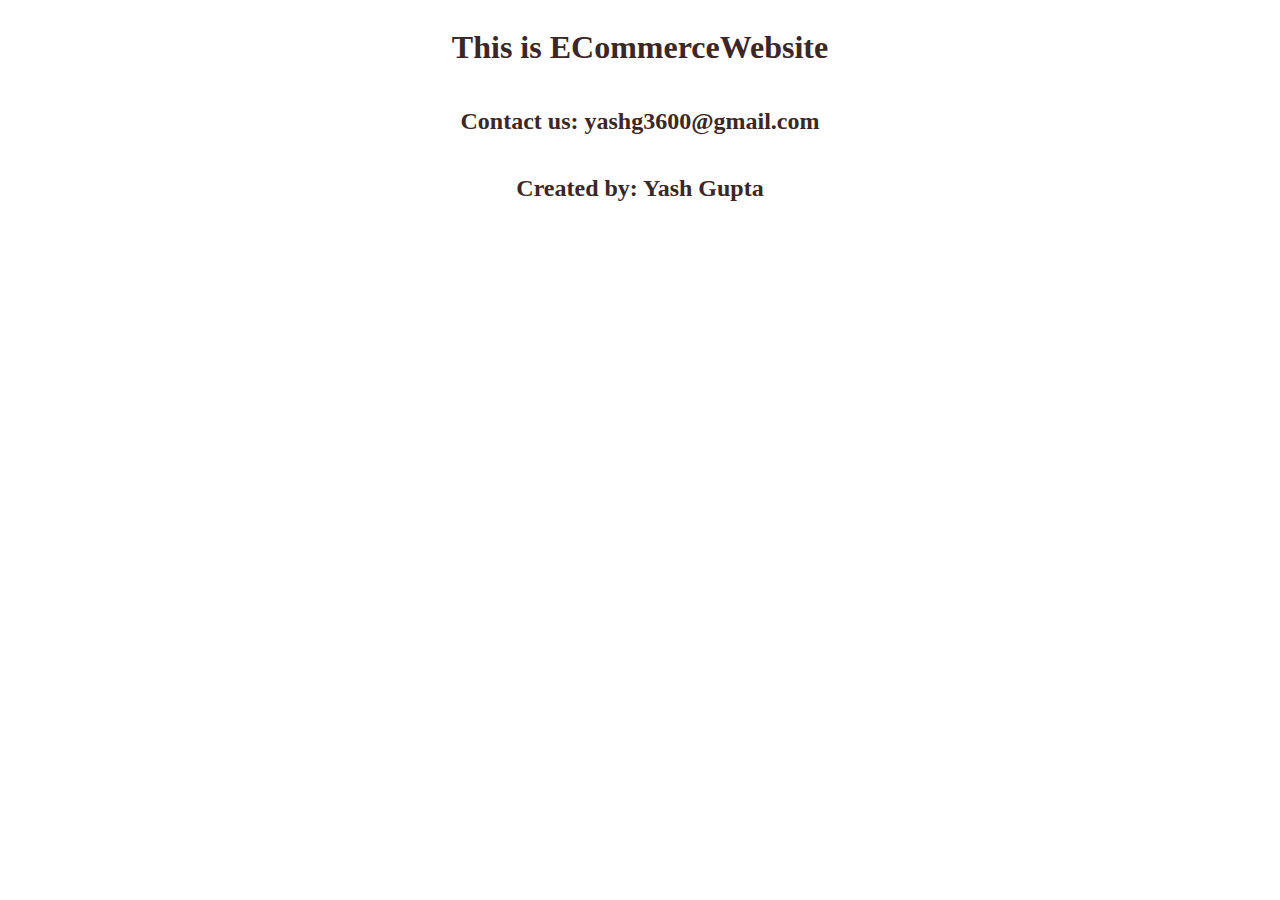
<file: contact.html>
<!DOCTYPE html>
<html lang="en">
<head>
    <meta charset="UTF-8">
    <meta http-equiv="X-UA-Compatible" content="IE=edge">
    <meta name="viewport" content="width=device-width, initial-scale=1.0">
    <title>About</title>
</head>
<style>
    .c1{
        display: flex;
        justify-content: center;
        align-items: center;
        border-color: rgb(244, 239, 232);
        color: rgb(60, 39, 39);
       
    }
    .c2{
        display: flex;
        justify-content: center;
        align-items: center;
        border-color: rgb(244, 239, 232);
        color: rgb(60, 39, 39);
       
    }
    .c3{
        display: flex;
        justify-content: center;
        align-items: center;
        border-color: rgb(244, 239, 232);
        color: rgb(60, 39, 39);
       
    }
 
 
</style>
<body>
    <div class="c1"> 
    <h1 id="1">This is ECommerceWebsite</h1>
    
</div> 
     <div class="c2"><h2 id="2">Contact us: yashg3600@gmail.com</h2></div>
    
  <div class="c3">  <h2 id="3">Created by: Yash Gupta</h2></div>
</body>
</html>
</file>
